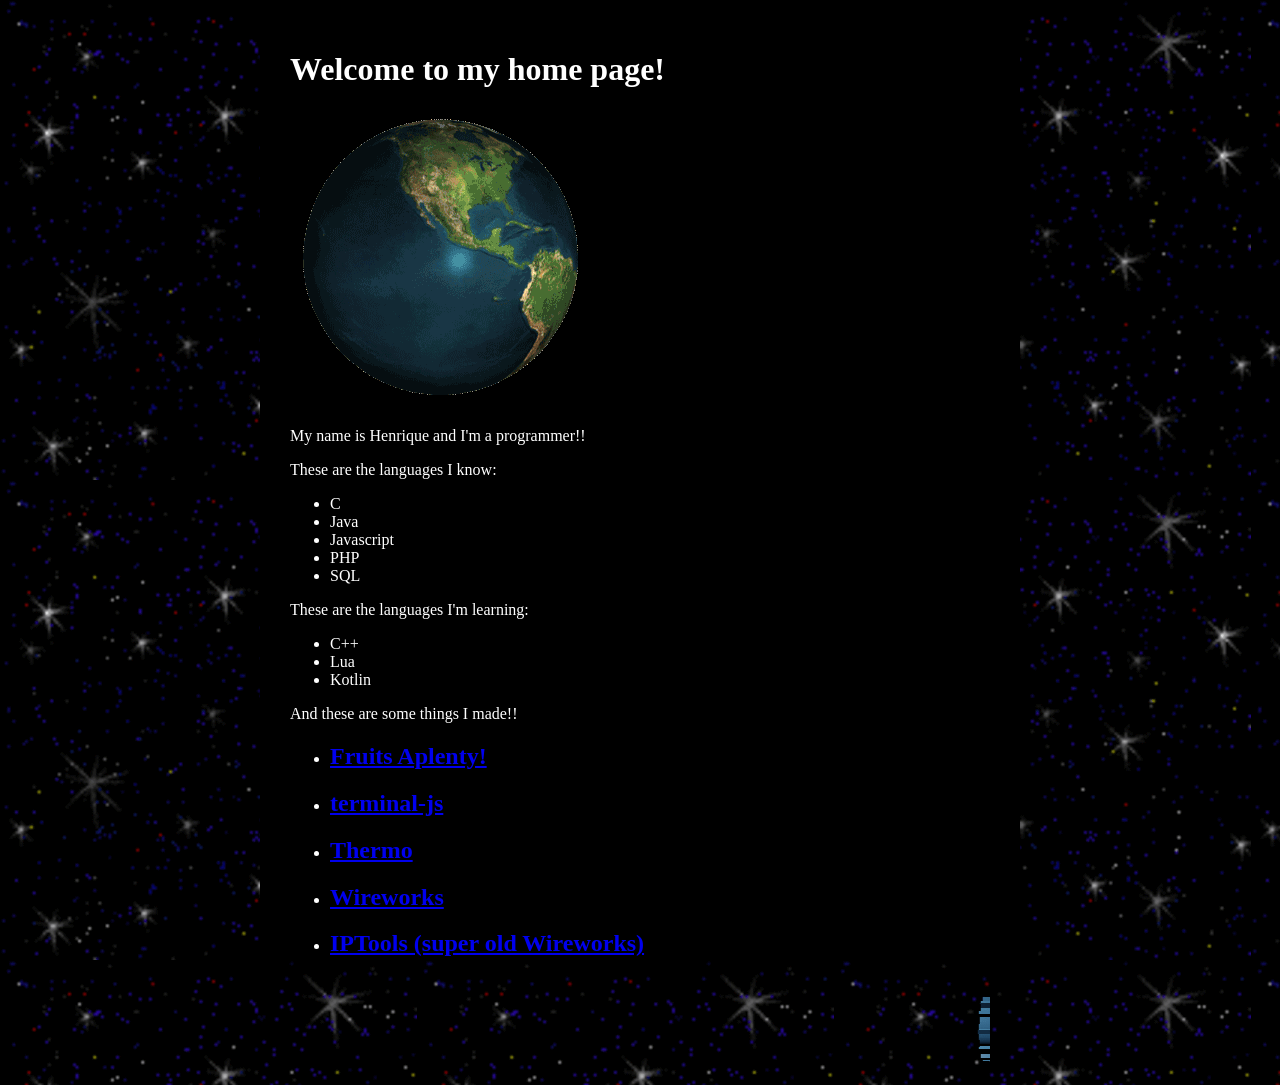
<file: index.html>
<!DOCTYPE html>
<html>
	<head>
		<meta charset="utf-8">
		<link rel="stylesheet" href="style.css">
		<title>Henrique Colini</title>
	</head>
	<body>
		<main>
			<h1>Welcome to my home page!</h1>
			<div><img src="images/earth.gif"></div>
			<p>My name is Henrique and I'm a programmer!!</p>
			<p>These are the languages I know:</p>
			<ul>
				<li>C</li>
				<li>Java</li>
				<li>Javascript</li>
				<li>PHP</li>
				<li>SQL</li>
			</ul>
			<p>These are the languages I'm learning:</p>
			<ul>
				<li>C++</li>
				<li>Lua</li>
				<li>Kotlin</li>
			</ul>
			<p>And these are some things I made!!</p>
			<ul>				
				<li><h2><a href="https://henriquecolini.github.io/fruits-aplenty">Fruits Aplenty!</a></h2></li>
				<li><h2><a href="https://henriquecolini.github.io/terminal-js">terminal-js</a></h2></li>
				<li><h2><a href="https://henriquecolini.github.io/thermo">Thermo</a></h2></li>
				<li><h2><a href="https://wireworks.github.io">Wireworks</a></h2></li>
				<li><h2><a href="https://henriquecolini.github.io/iptools">IPTools (super old Wireworks)</a></h2></li>				
			</ul>
			<marquee>
				<img src="images/css3.gif">
				<img src="images/year.gif">
			</marquee>
		</main>
	</body>
</html>
</file>
<file: style.css>
html, body, main {
	height: 100%;
	margin: 0;
	padding: 0;
}

body {
	background: url("images/stars.gif");
}

main {
	background: black;
	color: white;
	width: 700px;
	margin: 0 auto;
	padding: 30px;
}
</file>
